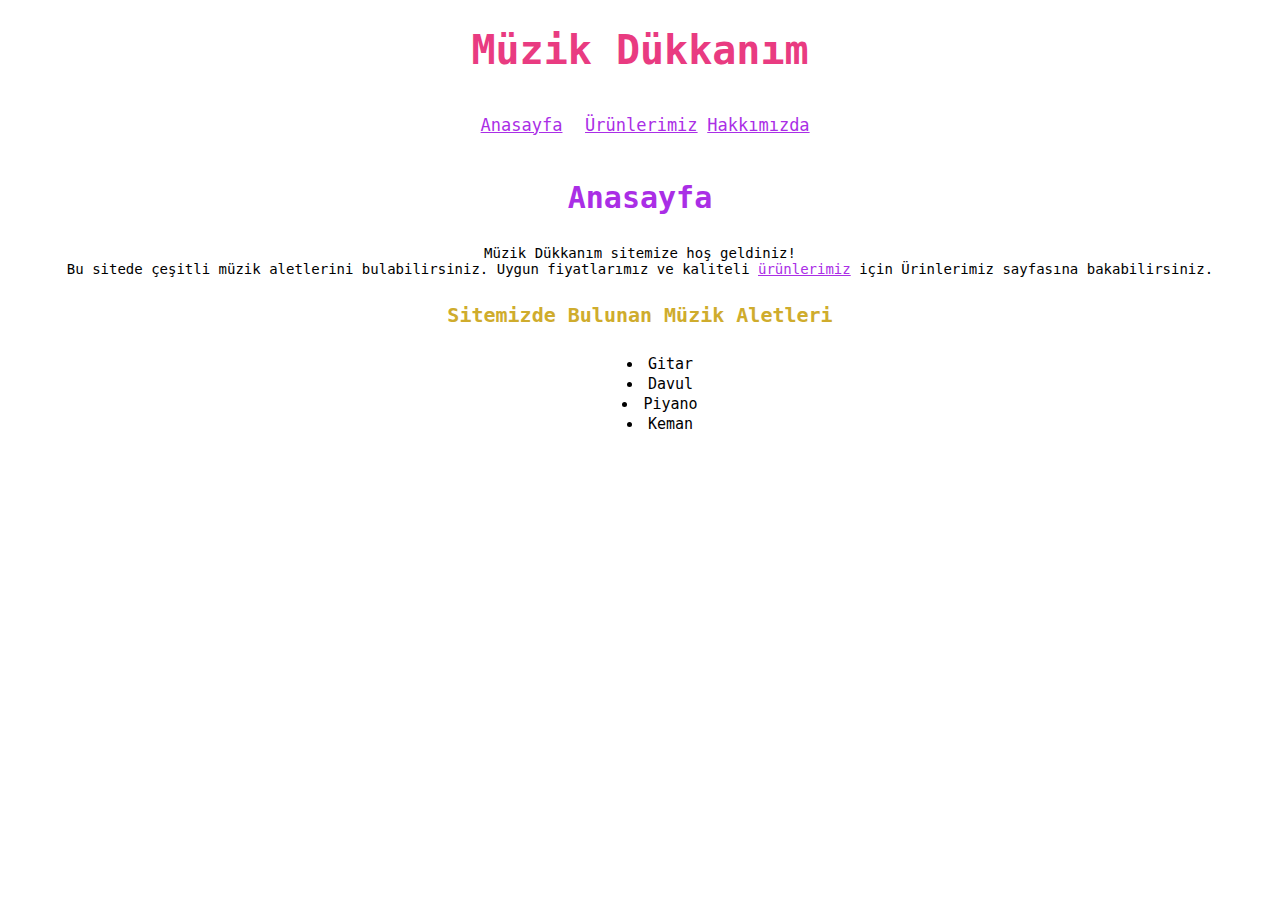
<file: index.html>
<!DOCTYPE html>
<html lang="en">
<head>
    <meta charset="UTF-8">
    <meta http-equiv="X-UA-Compatible" content="IE=edge">
    <meta name="viewport" content="width=device-width, initial-scale=1.0">
    <title>Müzik Dükkanım</title>
    <link rel="stylesheet" href="css/style.css">
</head>
<body>
    <h1>Müzik Dükkanım</h1>
    <nav class="menu">
        <ul> 
        <li><a href="index.html">Anasayfa</a></li>
        <li><a href="urunlerimiz.html">Ürünlerimiz</a></li>
        <li><a href="hakkimizda.html">Hakkımızda</a></li>
        </ul>
    </nav>
    <article>
        <h3>Anasayfa</h3>
        <p style="text-align:center;">Müzik Dükkanım sitemize hoş geldiniz! <br>
        Bu sitede çeşitli müzik aletlerini bulabilirsiniz. Uygun fiyatlarımız ve kaliteli <span><a href="ürünlerimiz.html">ürünlerimiz</a></span> için Ürinlerimiz sayfasına bakabilirsiniz.</p>
    </article>
    <h4>
        Sitemizde Bulunan Müzik Aletleri
    </h4>
        <article id="altmenu">
            <ul>
                <li>Gitar</li>
                <li>Davul</li>
                <li>Piyano</li>
                <li>Keman</li>
            </ul>
        </article>
</body>
</html>
</file>
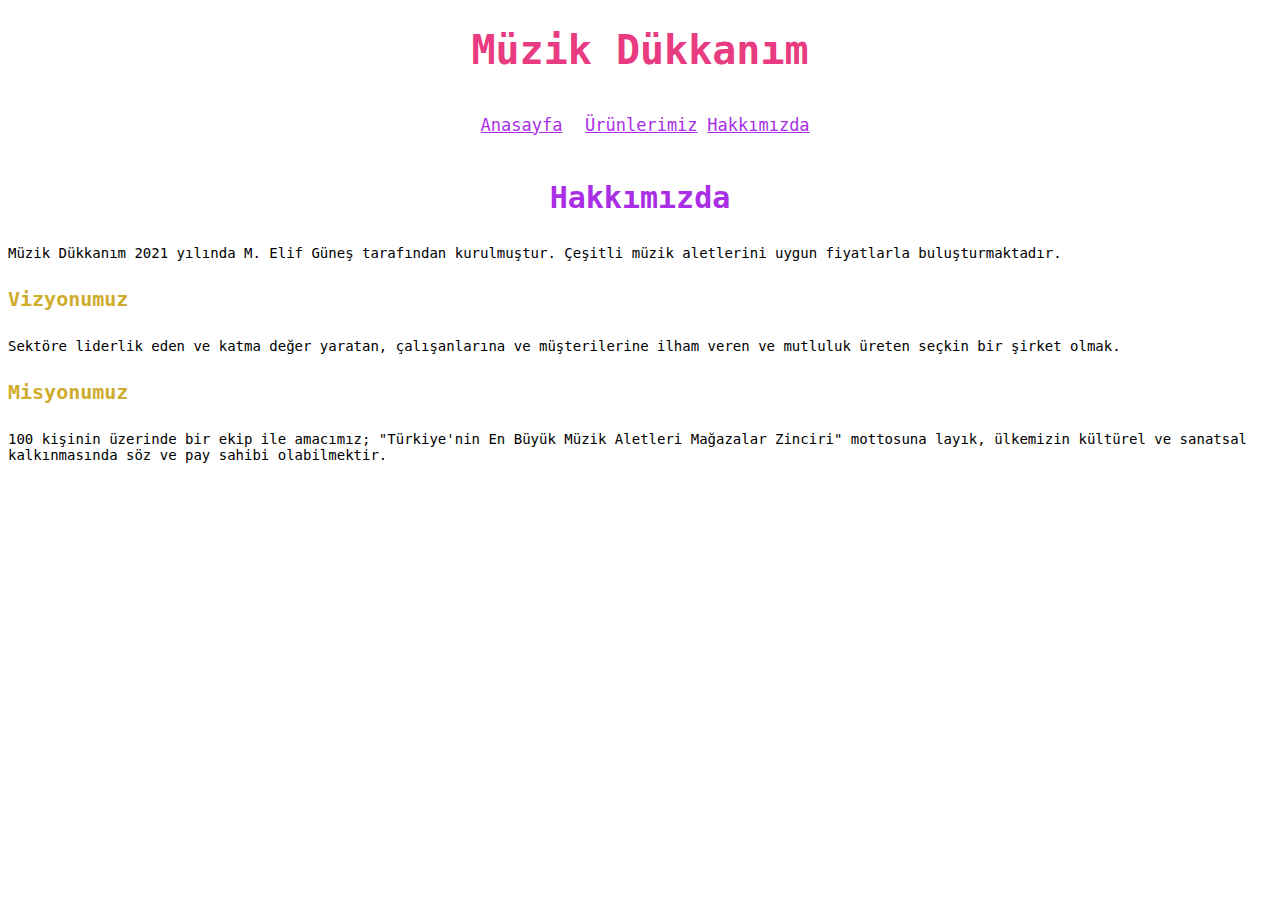
<file: hakkimizda.html>
<!DOCTYPE html>
<html lang="en">
<head>
    <meta charset="UTF-8">
    <meta http-equiv="X-UA-Compatible" content="IE=edge">
    <meta name="viewport" content="width=device-width, initial-scale=1.0">
    <title>Hakkimizda</title>
    <link rel="stylesheet" href="css/style.css">
</head>
<body>
    <h1>Müzik Dükkanım</h1>
    <nav class="menu">
        <ul> 
        <li><a href="index.html">Anasayfa</a></li>
        <li><a href="urunlerimiz.html">Ürünlerimiz</a></li>
        <li><a href="hakkimizda.html">Hakkımızda</a></li>
        </ul>
    </nav>
    <article>
        <h3>Hakkımızda</h3>
        <p>
            Müzik Dükkanım 2021 yılında M. Elif Güneş tarafından kurulmuştur. Çeşitli müzik aletlerini uygun fiyatlarla buluşturmaktadır.
        </p>
        <h4 style="text-align: left;">Vizyonumuz</h4>
        <p>
            Sektöre liderlik eden ve katma değer yaratan, çalışanlarına ve müşterilerine ilham veren ve mutluluk üreten seçkin bir şirket olmak.
        </p>
        <h4 style="text-align: left;">Misyonumuz</h4>
        <p>
            100 kişinin üzerinde bir ekip ile amacımız; "Türkiye'nin En Büyük Müzik Aletleri Mağazalar Zinciri" mottosuna layık, ülkemizin kültürel ve sanatsal kalkınmasında söz ve pay sahibi olabilmektir.
        </p>
    </article>
</body>
</html>
</file>
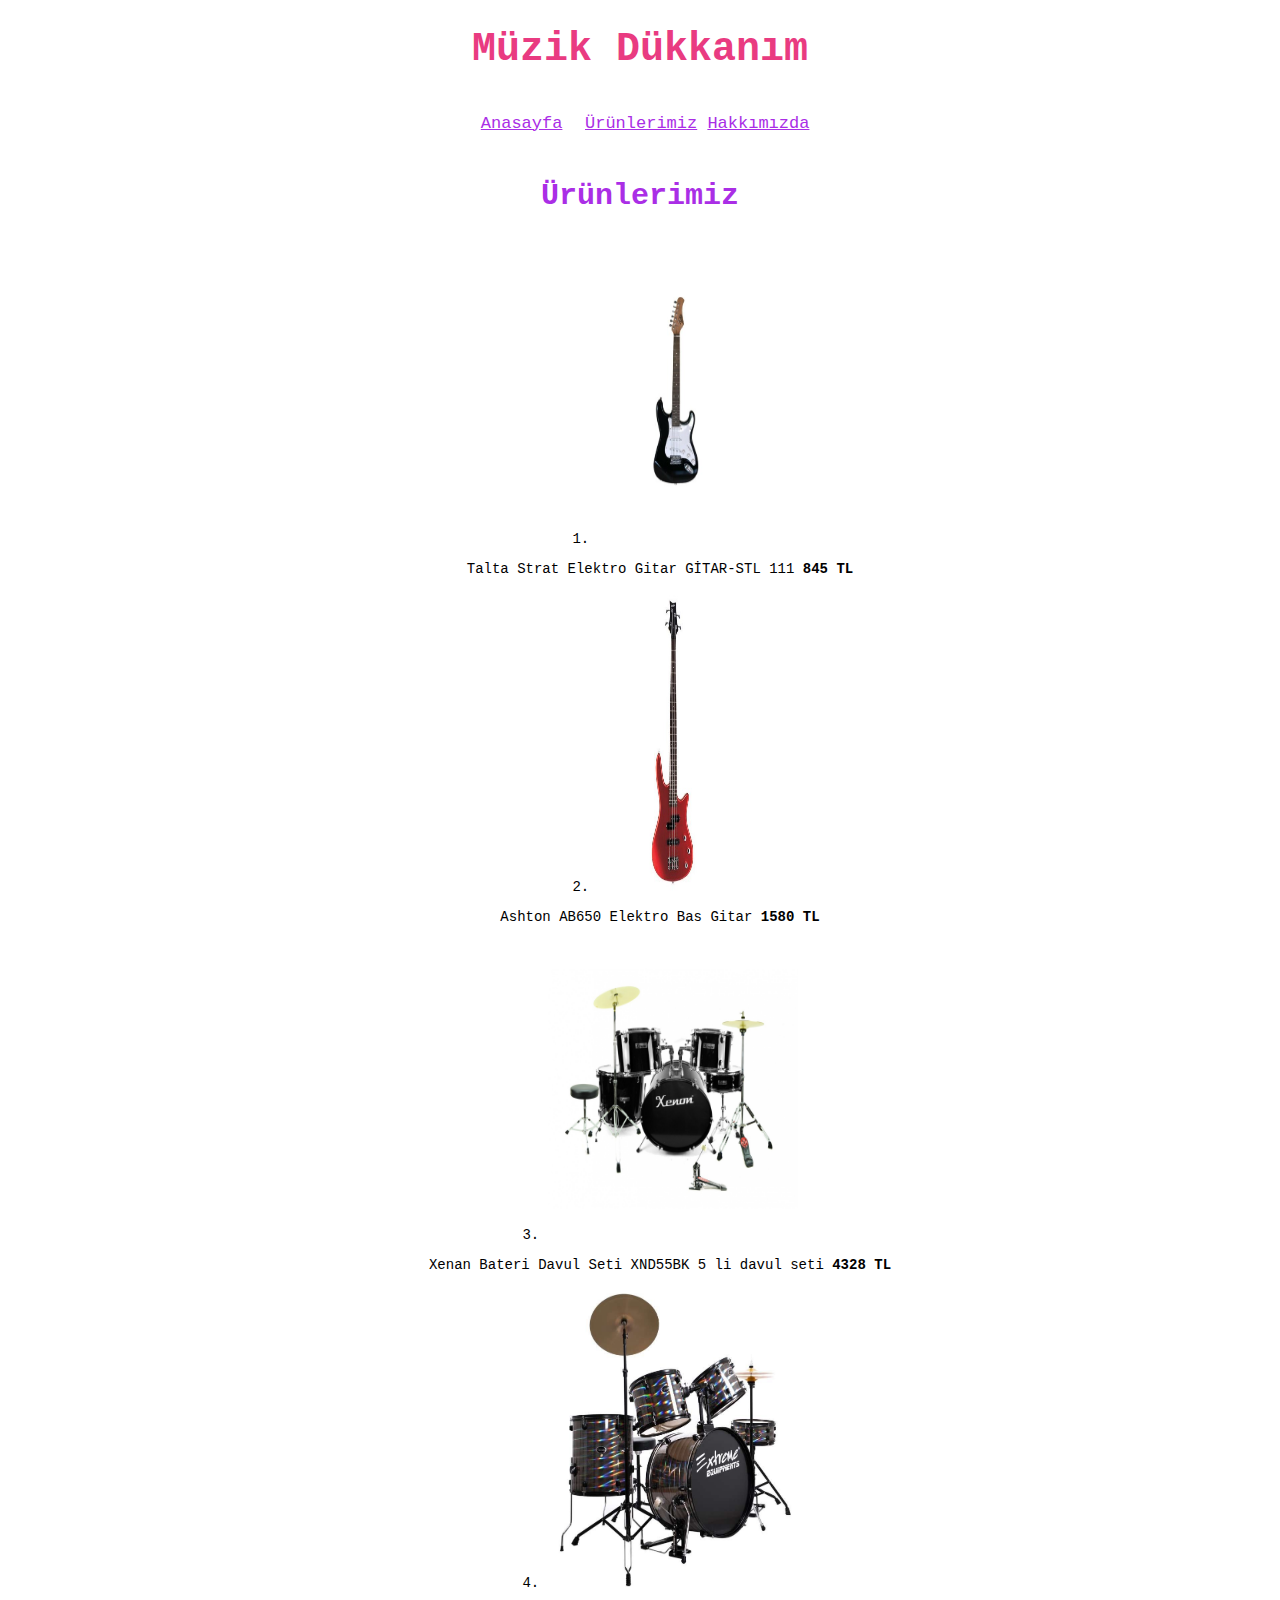
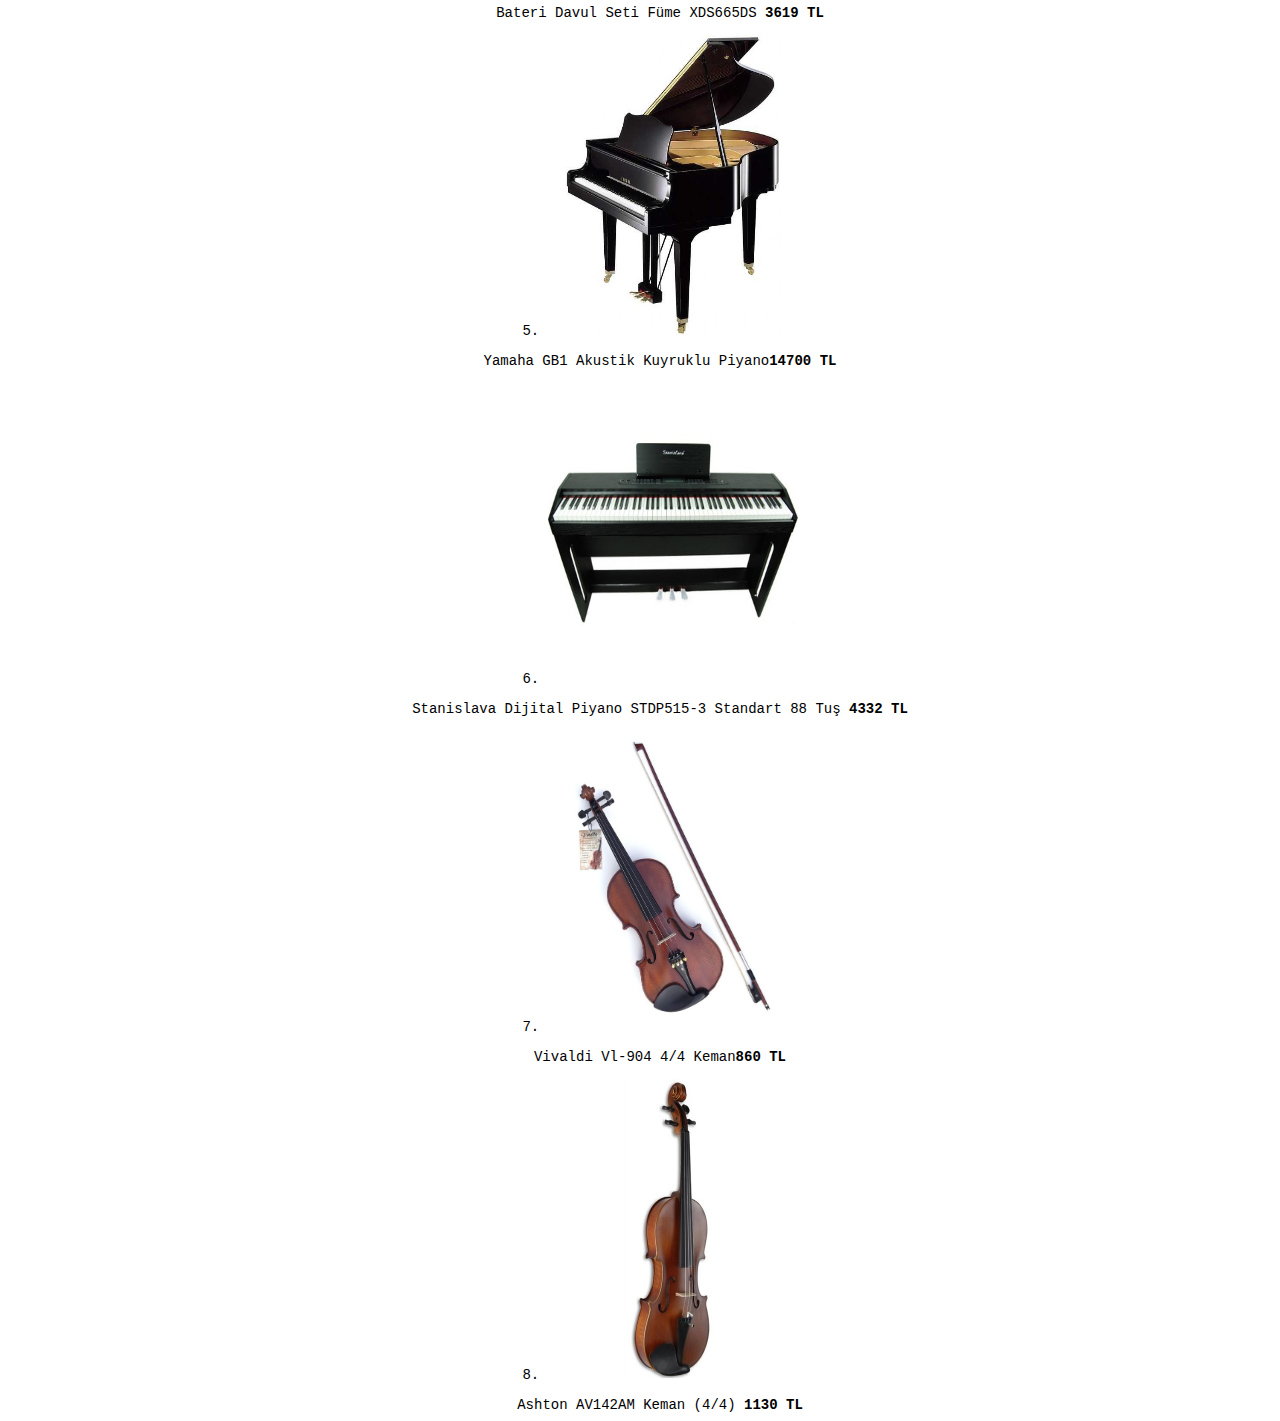
<file: urunlerimiz.html>
<!DOCTYPE html>
<html lang="en">
<head>
    <meta charset="UTF-8">
    <meta http-equiv="X-UA-Compatible" content="IE=edge">
    <meta name="viewport" content="width=device-width, initial-scale=1.0">
    <title>Urünlerimiz</title>
    <link rel="stylesheet" href="css/style.css">
</head>
<body>
    <h1 style="text-align:center;">Müzik Dükkanım</h1>
    <nav class="menu">
        <ul> 
            <li><a href="index.html">Anasayfa</a></li>
            <li><a href="urunlerimiz.html">Ürünlerimiz</a></li>
            <li><a href="hakkimizda.html">Hakkımızda</a></li>
        </ul>
    </nav>
    <h3>Ürünlerimiz</h3>
    <article id="altmenu2">
        <ol>
            <li>
                <img src="images\1.jpg" width="150px" height="300px"/>
                    <p>Talta Strat Elektro Gitar GİTAR-STL 111 <b>845 TL</b></p>
            </li>
            <li>
                <img src="images\2.jpeg" width="150px" height="300px"/>
                    <p>Ashton AB650 Elektro Bas Gitar <b>1580 TL</b></p>
            </li>
            <li>
                <img src="images\3.jpg" width="250px" height="300px"/>
                <p>Xenan Bateri Davul Seti XND55BK 5 li davul seti <b>4328 TL</b></p>
            </li>
            <li>
                <img src="images\4.jpg" width="250px" height="300px"/>
                <p>Bateri Davul Seti Füme XDS665DS <b>3619 TL</b></p>   
            </li>
            <li>
                <img src="images\8.jpg" width="250px" height="300px"/>
                <p>Yamaha GB1 Akustik Kuyruklu Piyano<b>14700 TL</b></p> 
            </li>
            <li>
                <img src="images\7.jpg" width="250px" height="300px"/>
                <p>Stanislava Dijital Piyano STDP515-3 Standart 88 Tuş <b>4332 TL</b></p>
            </li>
            <li>
                <img src="images\5.jpg" width="250px" height="300px"/>
                <p>Vivaldi Vl-904 4/4 Keman<b>860 TL</b></p>
            </li>
            <li>
                <img src="images\6.jpg" width="250px" height="300px"/>
                <p>Ashton AV142AM Keman (4/4) <b>1130 TL</b></p>
            </li>
            </li>
        </ol>
    </article>
    
</body>
</html>
</file>
<file: css/style.css>
body {
    font-family: monospace;
    font-size: 14px;
}
    h1 {
        font-size: 40px;
        color: #e93b81;
        font-style:unset;
        text-align: center;
}
    h2 {
            font-size: 35px;
            font-style: unset;
            text-align: center;
}
    h3 {
        font-size: 30px;
        font-style: unset;
        color:#aa2ee6;
        text-align: center;
}
    h4 {
    font-size: 20px;
    font-style: unset;
    color:#cfac2d;
    text-align: center;
}
a {
    color: #aa2ee6;
}
    .menu ul {
    /* listeleme işaretlerini kaldırdık.*/
    list-style-type:none;
    padding-left: 0px;
    /*yatay menüyü ortaladık.*/ 
    width:100%;
    margin: 0 auto;
    text-align: center;
}
    .menu ul li {
    display:inline-block;
    width:110px;
    height: 50px;
    text-align: center;
    line-height: 50px;
    font-size: 17px;
} 
    #altmenu ul li {
    height: 20px;
    text-align: center;
    line-height: 20px;
    font-size: 15px;
    list-style-position:inside;
}
    #altmenu2 ol li {
    text-align: center;
    list-style-position:inside;
}
</file>
